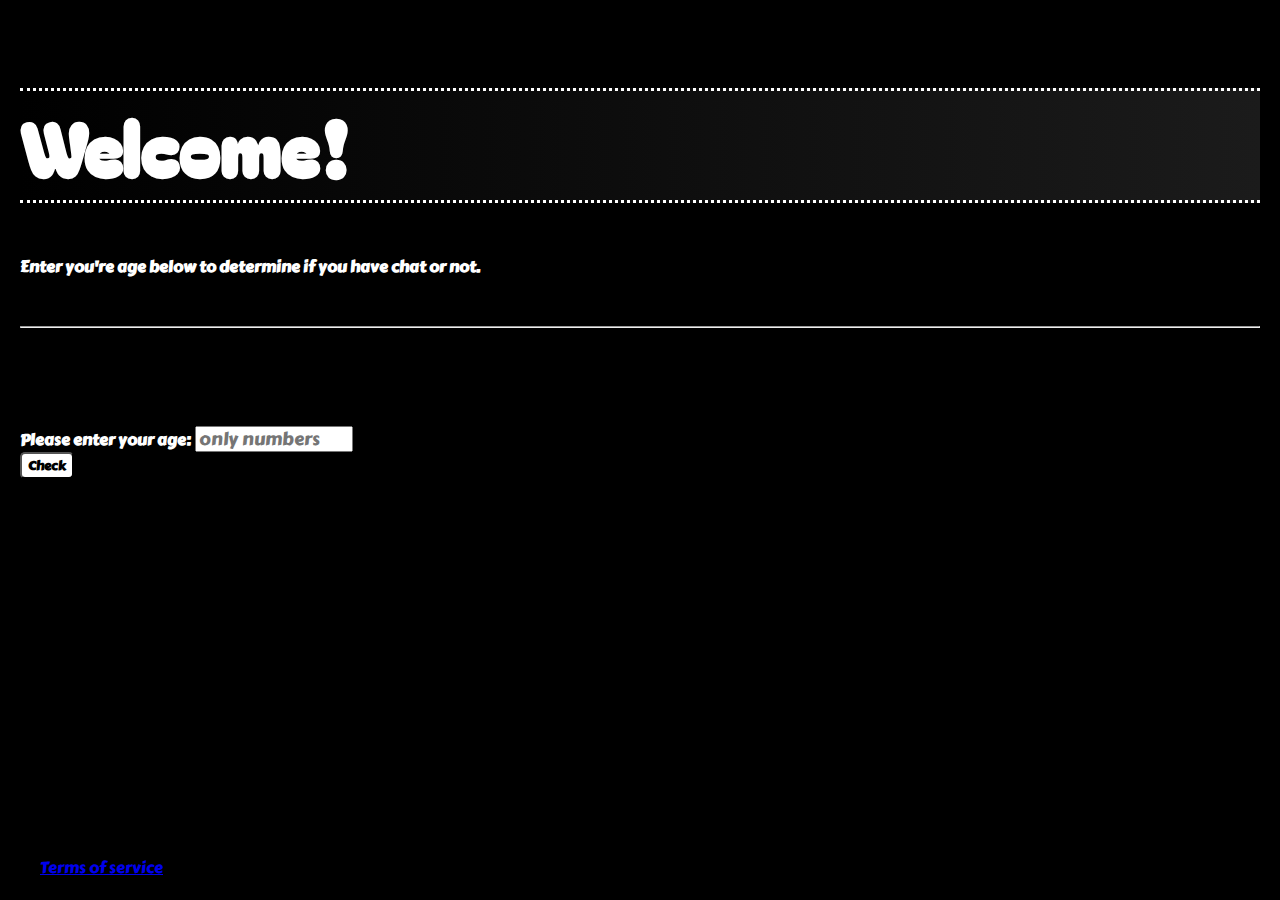
<file: index.html>
<!DOCTYPE html>

<html>
    <head>
        <title>Chat Check</title>
        <meta charset="utf-8">
        <meta name="viewport" content = "width=device-width, initial-scale = 1">
        <meta name="keywords" content="HTML, linktree, links, simple, dark">
        <link rel="preconnect" href="https://fonts.googleapis.com">
        <link rel="preconnect" href="https://fonts.gstatic.com" crossorigin>
        <link href="https://fonts.googleapis.com/css2?family=Carter+One&display=swap" rel="stylesheet">
        <link rel="preconnect" href="https://fonts.googleapis.com">
        <link rel="preconnect" href="https://fonts.gstatic.com" crossorigin>
        <link href="https://fonts.googleapis.com/css2?family=Bagel+Fat+One&display=swap" rel="stylesheet">
        <link rel="stylesheet" href="style.css">
    </head>
        <body style="background-color: black;">
            <br>
            <h1 id="text" style="color: white;">Welcome!</h1>
            <h4 style="color: white;">Enter you're age below to determine if you have chat or not.</h6>
            <br>
            <hr>
            <br>
            <br>
            <br>
            <br>
            <br>
            <form>
                <label style="color: white;"><b>Please enter your age:</b></label>
                <input type="number" id="age" name="age" placeholder="only numbers" min="0" max="100" class="large-input">
            </form>
            <button onclick="checkAge()" id="check"><b>Check</b></button>
            <p id="result"></p>
            <a href="termsOfService.html" target="_blank" class="link">Terms of service</a>

            <script>
                function checkAge(){
                    const age = parseInt(document.getElementById("age").value);
                    const result = document.getElementById("result");
                    const text = document.getElementById("text")

                    if (age > 17 , age < 100) {
                        result.textContent = "✅💬 activating chat...";
                        result.style.color = "white";
                        text.textContent = "Goodbye!"
                    } else if (age < 18) {
                        result.textContent = "❌💬 disactivating chat...";
                        result.style.color = "white";
                    } else if (age > 100) {
                        result.textContent = "😑 please be reasonable";
                        result.style.color = "white";
                    }
                }
            </script>
        </body>
</html>
</file>
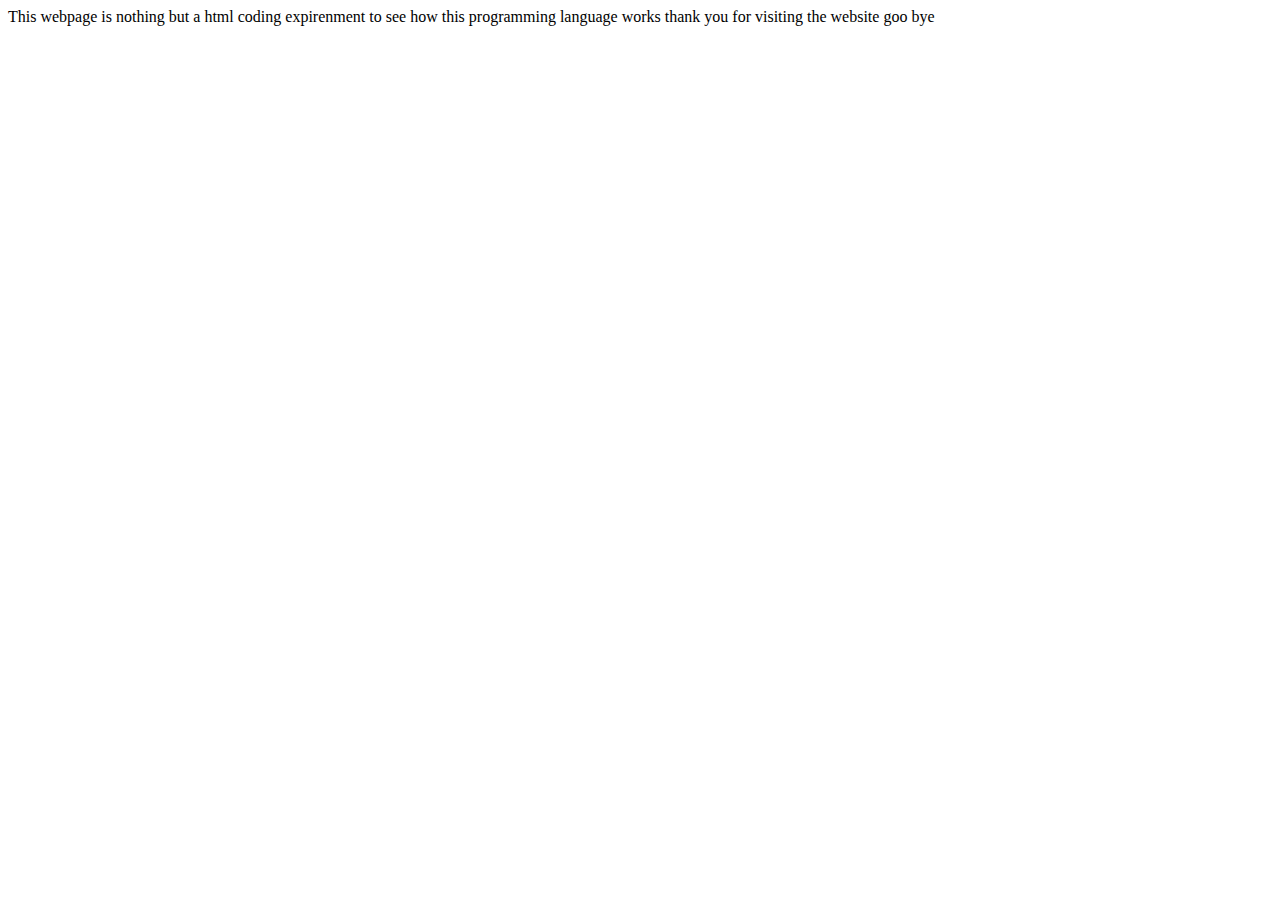
<file: termsOfService.html>
<html>    
    <head>
        <link rel="stylesheet" href="style2.css">
        <title>Terms of service</title>
        <meta charset="utf-8">
    </head> 
        <body>   
            <p class="text">This webpage is nothing but a html coding expirenment to see how this programming language works thank you for visiting the website goo bye</p>
        </body>
</html>
</file>
<file: style.css>
body {
    margin: 20px;
}
h1 {
    font-family: "bagel Fat One", "consolas", "sans-serif";
    border-top-style: dotted;
    border-bottom-style: dotted;
    border-color: white;
    font-size: 75px;
    background: linear-gradient(to left, rgb(27, 27, 27), rgb(0, 0, 0));
}
h4{
    font-family: "carter One", "consolas", "sans-serif";
}
label{
    font-family: "carter One", "consolas", "sans-serif";
}
button{
    font-family: "carter One", "consolas", "sans-serif";
    background-color: white;
    border-radius: 5px;
}
::placeholder{
    font-family: "carter One", "consolas", "sans-serif";
}
input{
    font-family: "carter One", "consolas", "sans-serif";
}
.large-input {
    width: 150px; /* Adjust the width as needed */
    height: 20px;  /* Adjust the height as needed */
    font-size: 18px; /* Optional: Increase font size for better readability */
}
a {
    display: block;
    padding: 20px;
    margin-top: auto;
    position: absolute;
    bottom: 0;
    font-family: "carter One", "consolas", "sans-serif";
}
</file>
<file: style2.css>
h1 {
    font-size: 400px;
}
</file>
